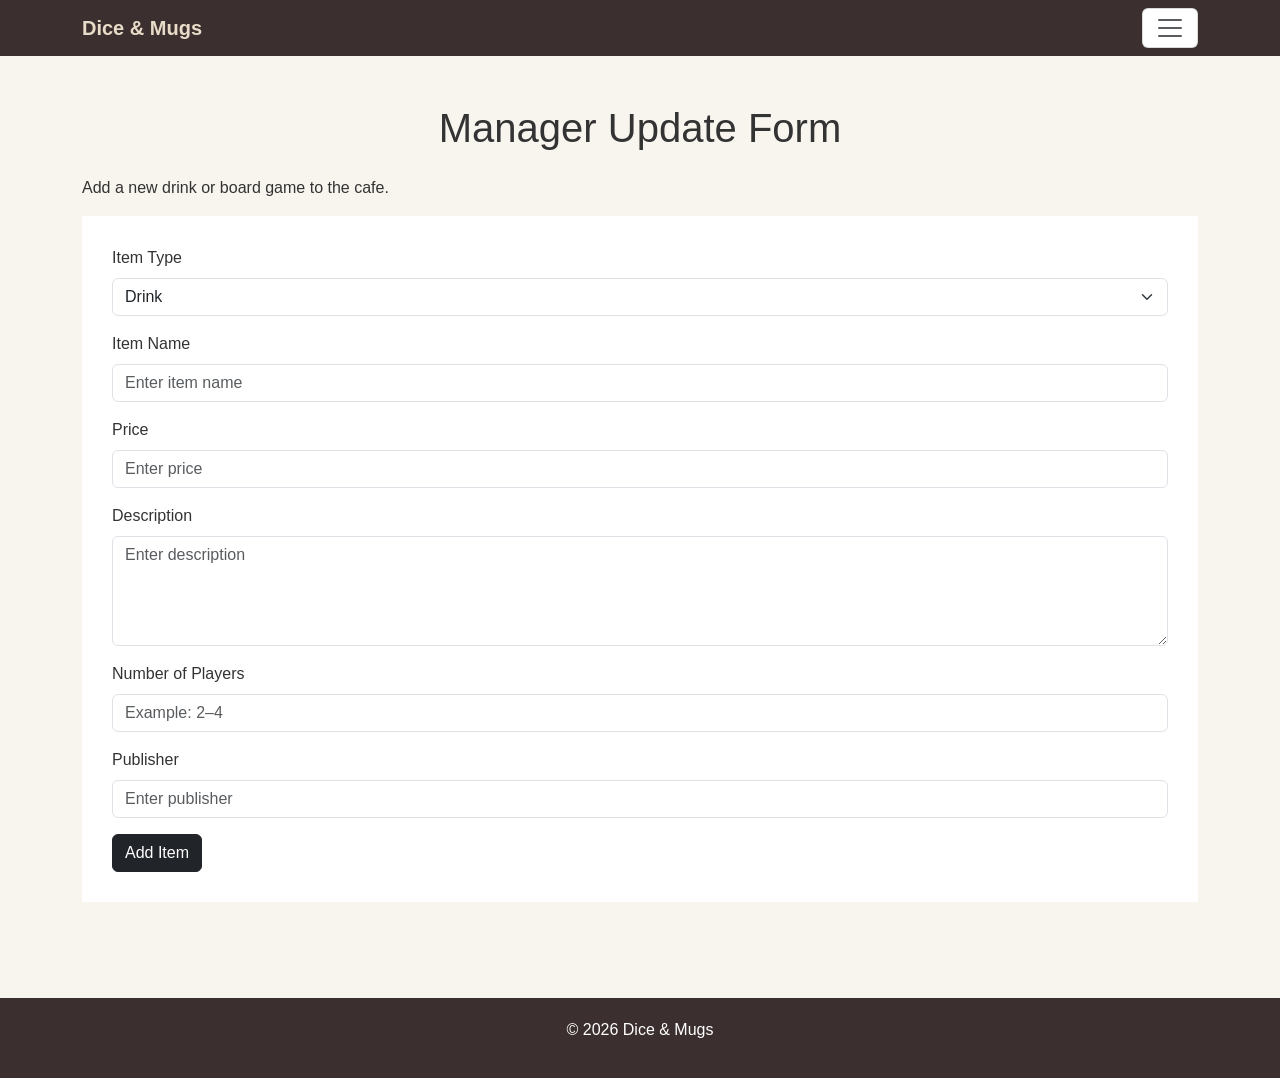
<file: admin.html>
<!DOCTYPE html>

<html lang="en">

<head>

    <meta charset="UTF-8">

    <meta name="viewport"
          content="width=device-width, initial-scale=1">

    <title>Dice & Mugs - Manager</title>

    <!-- Bootstrap 5 -->
    <link
        href="https://cdn.jsdelivr.net/npm/bootstrap@5.3.8/dist/css/bootstrap.min.css"
        rel="stylesheet">

    <!-- Our CSS -->
    <link rel="stylesheet" href="style.css">

</head>


<body>

    <!-- HEADER -->

    <header>
    <nav class="navbar">
        <div class="container">
            <a class="navbar-brand" href="index.html">Dice & Mugs</a>

            <button class="navbar-toggler" type="button" data-bs-toggle="collapse"
                    data-bs-target="#cafeNav" aria-controls="cafeNav"
                    aria-expanded="false" aria-label="Toggle navigation">
                <span class="navbar-toggler-icon"></span>
            </button>

            <div class="collapse navbar-collapse" id="cafeNav">
                <ul class="navbar-nav">
                    <li class="nav-item"><a class="nav-link" href="index.html">Home</a></li>
                    <li class="nav-item"><a class="nav-link" href="catalog.html">Catalog</a></li>
                    <li class="nav-item"><a class="nav-link active" href="admin.html">Manager</a></li>
                </ul>
            </div>
        </div>
    </nav>
</header>


    <!-- MAIN -->

    <main>

        <section class="container py-5">

            <h1 class="section-title text-center mb-4">
                Manager Update Form
            </h1>

            <p>
                Add a new drink or board game
                to the cafe.
            </p>


            <form>


                <!-- ITEM TYPE -->

                <div class="mb-3">

                    <label for="itemType"
                           class="form-label">

                        Item Type

                    </label>

                    <select id="itemType"
                            class="form-select">

                        <option>
                            Drink
                        </option>

                        <option>
                            Board Game
                        </option>

                    </select>

                </div>


                <!-- ITEM NAME -->

                <div class="mb-3">

                    <label for="itemName"
                           class="form-label">

                        Item Name

                    </label>

                    <input type="text"
                           id="itemName"
                           class="form-control"
                           placeholder="Enter item name">

                </div>


                <!-- PRICE -->

                <div class="mb-3">

                    <label for="price"
                           class="form-label">

                        Price

                    </label>

                    <input type="number"
                           id="price"
                           class="form-control"
                           placeholder="Enter price">

                </div>


                <!-- DESCRIPTION -->

                <div class="mb-3">

                    <label for="description"
                           class="form-label">

                        Description

                    </label>

                    <textarea id="description"
                              class="form-control"
                              rows="4"
                              placeholder="Enter description"></textarea>

                </div>


                <!-- NUMBER OF PLAYERS -->

                <div class="mb-3">

                    <label for="players"
                           class="form-label">

                        Number of Players

                    </label>

                    <input type="text"
                           id="players"
                           class="form-control"
                           placeholder="Example: 2–4">

                </div>


                <!-- PUBLISHER -->

                <div class="mb-3">

                    <label for="publisher"
                           class="form-label">

                        Publisher

                    </label>

                    <input type="text"
                           id="publisher"
                           class="form-control"
                           placeholder="Enter publisher">

                </div>


                <!-- BUTTON -->

                <button type="submit"
                        class="btn btn-dark">

                    Add Item

                </button>


            </form>

        </section>

    </main>


    <!-- FOOTER -->

    <footer class="text-center mt-5">

        <p>
            © 2026 Dice & Mugs
        </p>

    </footer>
    <script src="https://cdn.jsdelivr.net/npm/bootstrap@5.3.8/dist/js/bootstrap.bundle.min.js"></script>


</body>

</html>
</file>
<file: style.css>
body {
    font-family: Arial, sans-serif;
    background-color: #f8f5ef;
    color: #333333;
}

.navbar {
    background-color: #3b2f2f;
}

.navbar-brand {
    color: #e8dcc8;
    font-weight: bold;
}

.navbar-brand:hover {
    color: #e8dcc8;
}

.nav-link {
    color: white;
}

.nav-link:hover {
    color: #f4c95d;
}

.navbar-nav .nav-link.active {
    color: #f4c95d;
}

.navbar-toggler {
    background-color: white;
}

img {
    max-width: 100%;
    height: auto;
}

.card img {
    max-width: 200px;
    display: block;
    margin: 0 auto;
}

.price {
    font-size: 20px;
    font-weight: bold;
}

form {
    background-color: white;
    padding: 30px;
}

label {
    display: block;
}

input, select, textarea {
    width: 100%;
    padding: 6px;
}

footer {
    background-color: #3b2f2f;
    color: white;
    padding: 20px;
}

.welcome-banner {
    position: relative;
    margin: 30px 0;
}

.welcome-banner img {
    display: block;
    max-width: 500px;
    margin: 0 auto;
}

.welcome-text {
    position: absolute;
    top: 30%;
    left: 10%;
    width: 80%;
    color: white;
}

.welcome-text h1 {
    font-size: 26px;
    font-weight: bold;
}

.welcome-text p {
    font-size: 14px;
}
</file>
